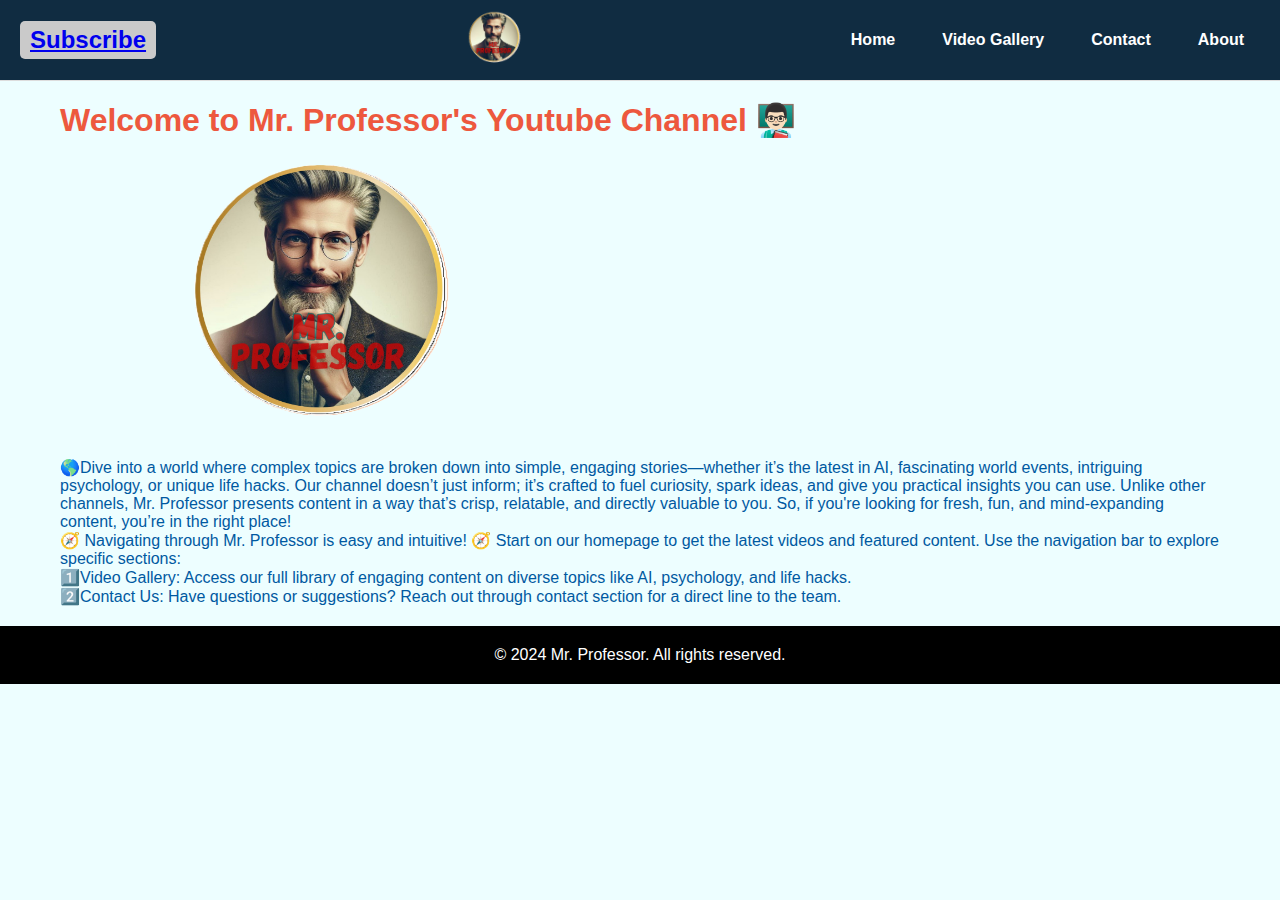
<file: index.html>
<!DOCTYPE html>
<html lang="en">
<head>
    <meta charset="UTF-8">
    <meta name="viewport" content="width=device-width, initial-scale=1.0">
    <title>Mr. Professor - Homepage</title>
    <link rel="stylesheet" href="styles.css">
    <script src="script.js" defer></script>
</head>
<body>
    <header>
        <div class="logo"><a href="https://youtube.com/@mr.professor-v7f?si=DC92sxxop7ekPN3v">Subscribe</a></div>
        <img src="Your paragraph text.png" alt="Channel Logo">
    
        <nav>
            <ul id="nav-links">
                <li><a href="index.html">Home</a></li>
                <li><a href="gallery.html">Video Gallery</a></li>
                <li><a href="contact.html">Contact</a></li>
                <li><a href="about.html">About</a></li>
            </ul>
        </nav>
    </header>
    
    <div class="container">
        <h1>Welcome to Mr. Professor's Youtube Channel 👨🏻‍🏫</h1>
        <img src="Your paragraph text.png" alt="Channel Logo">
        <p>🌎Dive into a world where complex topics are broken down into simple, engaging stories—whether it’s the latest in AI, fascinating world events, intriguing psychology, or unique life hacks. Our channel doesn’t just inform; it’s crafted to fuel curiosity, spark ideas, and give you practical insights you can use. Unlike other channels, Mr. Professor presents content in a way that’s crisp, relatable, and directly valuable to you. So, if you're looking for fresh, fun, and mind-expanding content, you’re in the right place!</p>
       <P>🧭 Navigating through Mr. Professor is easy and intuitive! 🧭 Start on our homepage to get the latest videos and featured content. Use the navigation bar to explore specific sections:
       </P>
        <p>1️⃣Video Gallery: Access our full library of engaging content on diverse topics like AI, psychology, and life hacks.</p>
        <p>2️⃣Contact Us: Have questions or suggestions? Reach out through contact section for a direct line to the team.</p>
    </div>
    <!-- Scroll to Top Button HTML -->
<button onclick="scrollToTop()" id="scrollTopBtn" title="Go to top">&#8679;</button>

<!-- CSS for the Scroll to Top Button -->
<style>
    #scrollTopBtn {
        display: none; /* Hidden by default */
        position: fixed; /* Fixed position */
        bottom: 20px; /* Place it at the bottom */
        right: 20px; /* Place it to the right */
        z-index: 99; /* Ensure it's on top of other elements */
        border: none;
        outline: none;
        background-color: #013a63;
        color: white;
        cursor: pointer;
        padding: 12px;
        border-radius: 50%;
        font-size: 18px;
    }

    #scrollTopBtn:hover {
        background-color: #41769e;
    }
</style>

<!-- JavaScript for Scroll Behavior -->
<script>
    // Show the button when user scrolls down 200px
    window.onscroll = function() { toggleScrollTopButton() };

    function toggleScrollTopButton() {
        const scrollTopBtn = document.getElementById("scrollTopBtn");
        if (document.body.scrollTop > 200 || document.documentElement.scrollTop > 200) {
            scrollTopBtn.style.display = "block";
        } else {
            scrollTopBtn.style.display = "none";
        }
    }

    // Scroll to the top of the document when clicked
    function scrollToTop() {
        window.scrollTo({ top: 0, behavior: 'smooth' });
    }
</script>

    <!-- Footer HTML -->
<footer style="background-color: black; color: white; padding: 20px; text-align: center;">
    <p>&copy; 2024 Mr. Professor. All rights reserved.</p>
</footer>

</body>
</html>
</file>
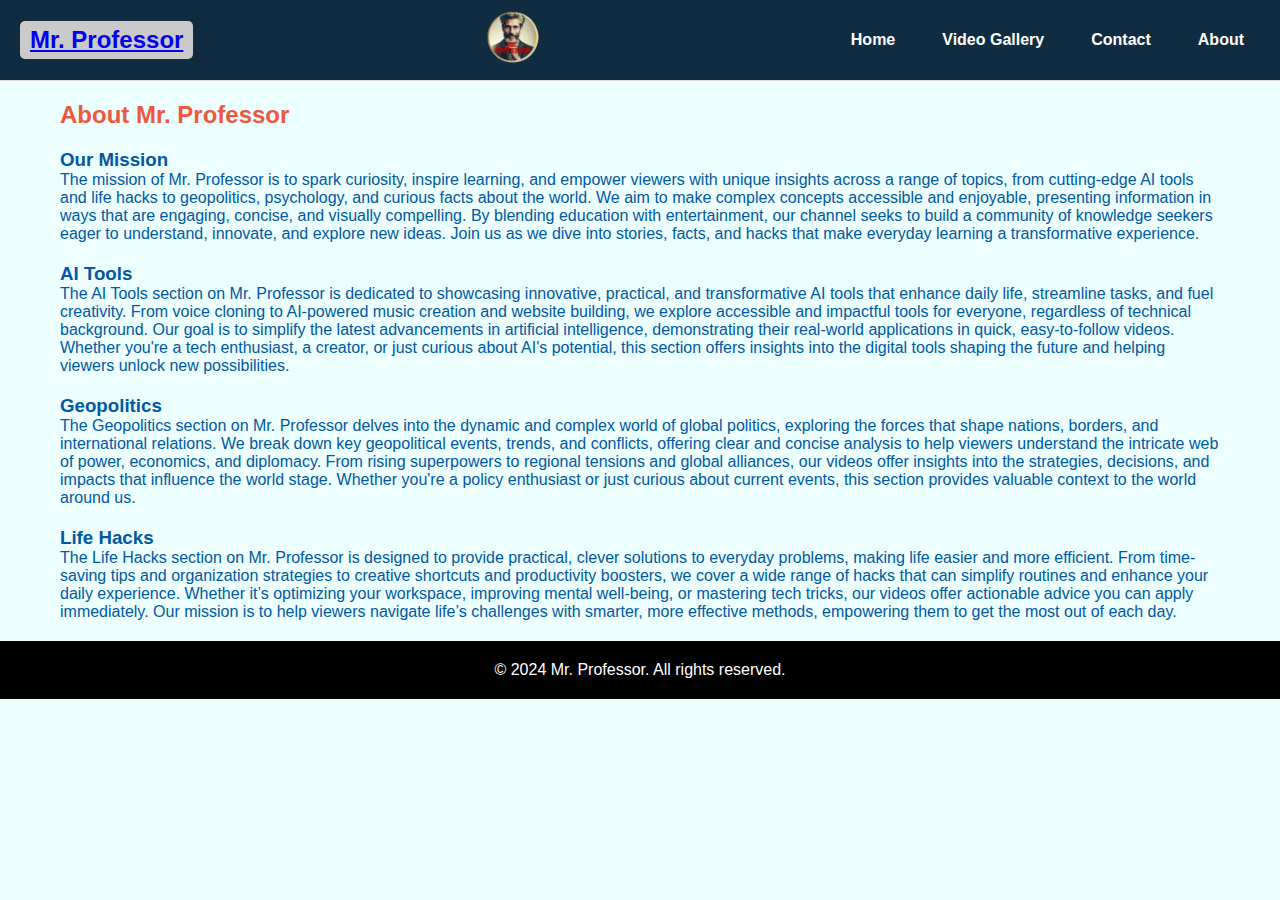
<file: about.html>
<!DOCTYPE html>
<html lang="en">
<head>
    <meta charset="UTF-8">
    <meta name="viewport" content="width=device-width, initial-scale=1.0">
    <title>Mr. Professor - About</title>
    <link rel="stylesheet" href="styles.css">
</head>
<body>
    <header>
        <div class="logo"><a href="https://youtube.com/yourchannel" target="_blank">Mr. Professor</a></div>
        <img src="Your paragraph text.png" alt="Channel Logo">
        <nav>
            <ul>
                <li><a href="index.html">Home</a></li>
                <li><a href="gallery.html">Video Gallery</a></li>
                <li><a href="contact.html">Contact</a></li>
                <li><a href="about.html">About</a></li>
            </ul>
        </nav>
    </header>
    
    <div class="container">
        <h2>About Mr. Professor</h2>
        
        <div class="section">
            <h3>Our Mission</h3>
            <p>The mission of Mr. Professor is to spark curiosity, inspire learning, and empower viewers with unique insights across a range of topics, from cutting-edge AI tools and life hacks to geopolitics, psychology, and curious facts about the world. We aim to make complex concepts accessible and enjoyable, presenting information in ways that are engaging, concise, and visually compelling. By blending education with entertainment, our channel seeks to build a community of knowledge seekers eager to understand, innovate, and explore new ideas. Join us as we dive into stories, facts, and hacks that make everyday learning a transformative experience.</p>
        </div>
        
        <div class="section">
            <h3>AI Tools</h3>
            <p>The AI Tools section on Mr. Professor is dedicated to showcasing innovative, practical, and transformative AI tools that enhance daily life, streamline tasks, and fuel creativity. From voice cloning to AI-powered music creation and website building, we explore accessible and impactful tools for everyone, regardless of technical background. Our goal is to simplify the latest advancements in artificial intelligence, demonstrating their real-world applications in quick, easy-to-follow videos. Whether you're a tech enthusiast, a creator, or just curious about AI's potential, this section offers insights into the digital tools shaping the future and helping viewers unlock new possibilities.</p>
        </div>

        <div class="section">
            <h3>Geopolitics</h3>
            <p>The Geopolitics section on Mr. Professor delves into the dynamic and complex world of global politics, exploring the forces that shape nations, borders, and international relations. We break down key geopolitical events, trends, and conflicts, offering clear and concise analysis to help viewers understand the intricate web of power, economics, and diplomacy. From rising superpowers to regional tensions and global alliances, our videos offer insights into the strategies, decisions, and impacts that influence the world stage. Whether you're a policy enthusiast or just curious about current events, this section provides valuable context to the world around us.</p>
        </div>

        <div class="section">
            <h3>Life Hacks</h3>
            <p>The Life Hacks section on Mr. Professor is designed to provide practical, clever solutions to everyday problems, making life easier and more efficient. From time-saving tips and organization strategies to creative shortcuts and productivity boosters, we cover a wide range of hacks that can simplify routines and enhance your daily experience. Whether it’s optimizing your workspace, improving mental well-being, or mastering tech tricks, our videos offer actionable advice you can apply immediately. Our mission is to help viewers navigate life’s challenges with smarter, more effective methods, empowering them to get the most out of each day.</p>
        </div>
    </div>
    <!-- Scroll to Top Button HTML -->
<button onclick="scrollToTop()" id="scrollTopBtn" title="Go to top">&#8679;</button>

<!-- Footer -->
<footer style="background-color: black; color: white; padding: 20px; text-align: center;">
    <p>&copy; 2024 Mr. Professor. All rights reserved.</p>
</footer>

<!-- CSS for the Scroll to Top Button -->
<style>
    #scrollTopBtn {
        display: none; /* Hidden by default */
        position: fixed; /* Fixed position */
        bottom: 20px; /* Place it at the bottom */
        right: 20px; /* Place it to the right */
        z-index: 99; /* Ensure it's on top of other elements */
        border: none;
        outline: none;
        background-color: #013672;
        color: white;
        cursor: pointer;
        padding: 12px;
        border-radius: 50%;
        font-size: 18px;
    }

    #scrollTopBtn:hover {
        background-color: #85b6e3;
    }
</style>

<!-- JavaScript for Scroll Behavior -->
<script>
    // Show the button when user scrolls down 200px
    window.onscroll = function() { toggleScrollTopButton() };

    function toggleScrollTopButton() {
        const scrollTopBtn = document.getElementById("scrollTopBtn");
        if (document.body.scrollTop > 200 || document.documentElement.scrollTop > 200) {
            scrollTopBtn.style.display = "block";
        } else {
            scrollTopBtn.style.display = "none";
        }
    }

    // Scroll to the top of the document when clicked
    function scrollToTop() {
        window.scrollTo({ top: 0, behavior: 'smooth' });
    }
</script>

    

</body>
</html>
</file>
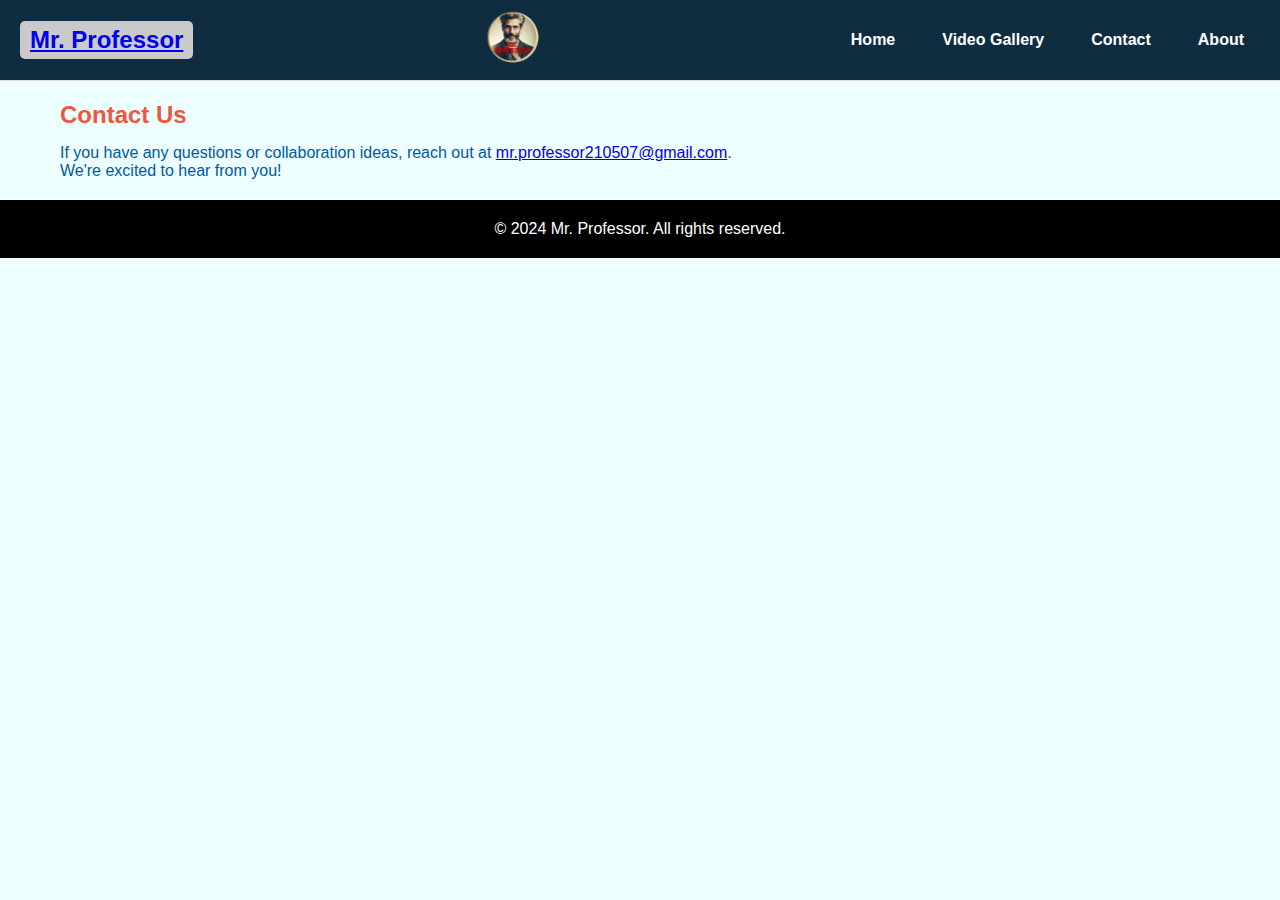
<file: contact.html>
<!DOCTYPE html>
<html lang="en">
<head>
    <meta charset="UTF-8">
    <meta name="viewport" content="width=device-width, initial-scale=1.0">
    <title>Mr. Professor - Contact</title>
    <link rel="stylesheet" href="styles.css">
</head>
<body>
    <header>
        <div class="logo"><a href="https://youtube.com/yourchannel" target="_blank">Mr. Professor</a></div>
        <img src="Your paragraph text.png" alt="Channel Logo">
        <nav>
            <ul>
                <li><a href="index.html">Home</a></li>
                <li><a href="gallery.html">Video Gallery</a></li>
                <li><a href="contact.html">Contact</a></li>
                <li><a href="about.html">About</a></li>
            </ul>
        </nav>
    </header>
    
    <div class="container">
        <h2>Contact Us</h2>
        <p>If you have any questions or collaboration ideas, reach out at <a href="mailto:mr.professor210507@gmail.com">mr.professor210507@gmail.com</a>.</p>
        <p>We're excited to hear from you!</p>
    </div>
    <!-- Scroll to Top Button HTML -->
<button onclick="scrollToTop()" id="scrollTopBtn" title="Go to top">&#8679;</button>



<!-- CSS for the Scroll to Top Button -->
<style>
    #scrollTopBtn {
        display: none; /* Hidden by default */
        position: fixed; /* Fixed position */
        bottom: 20px; /* Place it at the bottom */
        right: 20px; /* Place it to the right */
        z-index: 99; /* Ensure it's on top of other elements */
        border: none;
        outline: none;
        background-color: #555;
        color: white;
        cursor: pointer;
        padding: 12px;
        border-radius: 50%;
        font-size: 18px;
    }

    #scrollTopBtn:hover {
        background-color: #333;
    }
</style>

<!-- JavaScript for Scroll Behavior -->
<script>
    // Show the button when user scrolls down 200px
    window.onscroll = function() { toggleScrollTopButton() };

    function toggleScrollTopButton() {
        const scrollTopBtn = document.getElementById("scrollTopBtn");
        if (document.body.scrollTop > 200 || document.documentElement.scrollTop > 200) {
            scrollTopBtn.style.display = "block";
        } else {
            scrollTopBtn.style.display = "none";
        }
    }

    // Scroll to the top of the document when clicked
    function scrollToTop() {
        window.scrollTo({ top: 0, behavior: 'smooth' });
    }
</script>

    <!-- Footer HTML -->
<footer style="background-color: black; color: white; padding: 20px; text-align: center;">
    <p>&copy; 2024 Mr. Professor. All rights reserved.</p>
</footer>

</body>
</html>
</file>
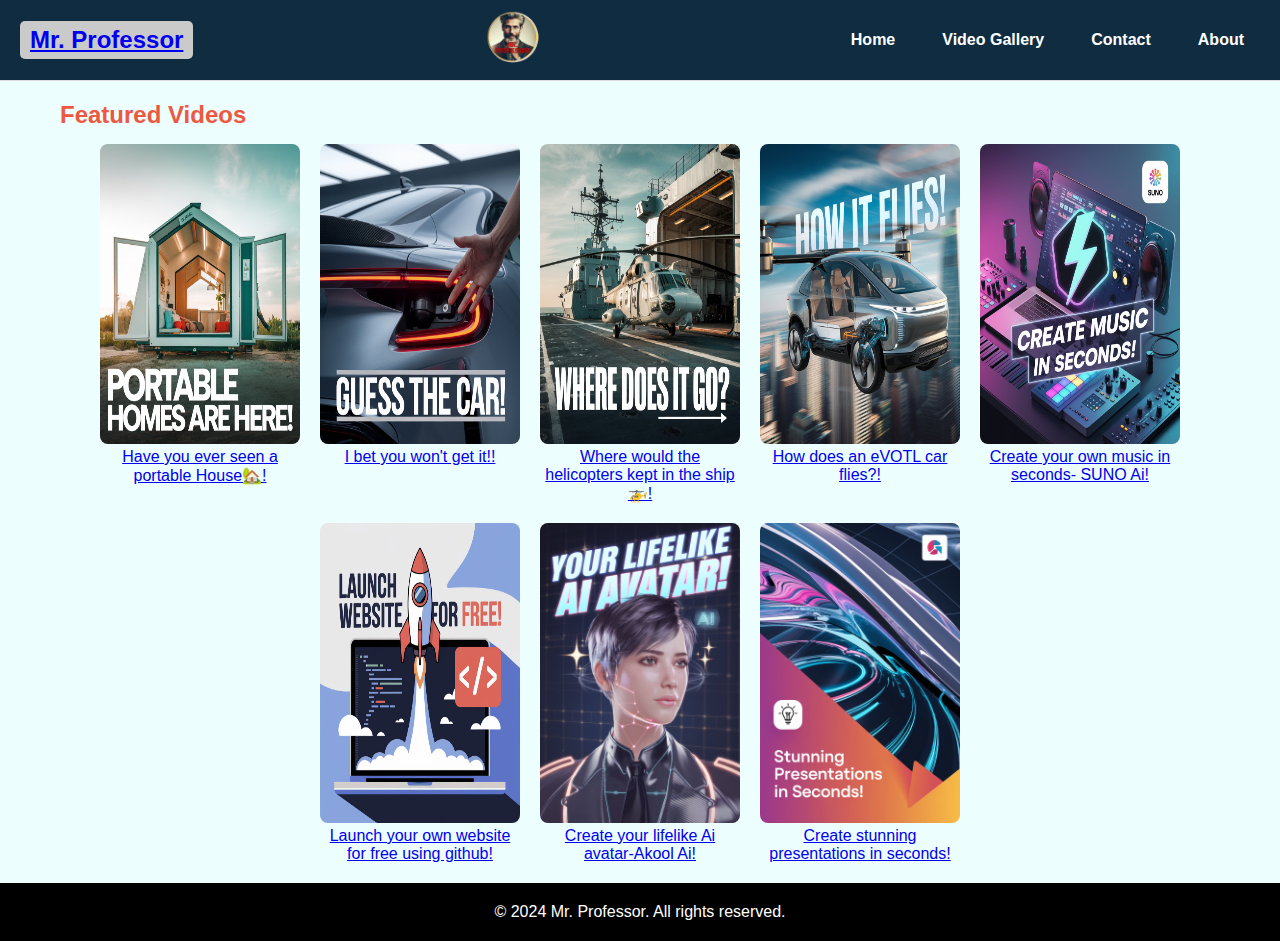
<file: gallery.html>
<!DOCTYPE html>
<html lang="en">
<head>
    <meta charset="UTF-8">
    <meta name="viewport" content="width=device-width, initial-scale=1.0">
    <title>Mr. Professor - Video Gallery</title>
    <link rel="stylesheet" href="styles.css">
</head>
<body>
    <header>
        <div class="logo"><a href="https://youtube.com/yourchannel" target="_blank">Mr. Professor</a></div>
        <img src="Your paragraph text.png" alt="Channel Logo">
        <nav>
            <ul>
                <li><a href="index.html">Home</a></li>
                <li><a href="gallery.html">Video Gallery</a></li>
                <li><a href="contact.html">Contact</a></li>
                <li><a href="about.html">About</a></li>
            </ul>
        </nav>
    </header>
    
    <div class="container">
        <h2>Featured Videos</h2>
        <div class="video-gallery">
            <!-- Sample video items -->
            <div class="video-item">
                <a href="https://youtube.com/shorts/awpfitp7XtM?si=9W5SiIL9S-Awp3TT" target="_blank">
                    <img src="a-photo-of-a-compact-modern-and-stylish-portable-h-rNKQXwr0STeSlQDpjrO2Lw-IK5LS8KoTAiFirD2tUABpQ.jpeg" alt="Video 1">
                    <p>Have you ever seen a portable House🏡!</p>
                </a>
            </div>
            <div class="video-item">
                <a href="https://youtube.com/shorts/MYY5XTevZXU?si=rC3wycyl6OTQ86-X" target="_blank">
                    <img src="a-close-up-shot-of-a-sleek-car-s-rear-with-a-uniqu-kLH-DHSxTGKizz7MJaYmVA-3VIz7nxJT7eXSrc31tJDYQ.jpeg" alt="Video 1">
                    <p>I bet you won't get it!!</p>
                </a>
            </div>
            <div class="video-item">
                <a href="https://youtube.com/shorts/ndiPv5zZVE4?si=UQsYZ9Tzi9xjlNHU" target="_blank">
                    <img src="a-photo-of-a-naval-ship-with-a-helicopter-parked-o-9HfQCmSwS36kvA8XsEaHng-bfMyFZd4R6SWQF4PYrFSVg.jpeg" alt="Video 1">
                    <p>Where would the helicopters kept in the ship🚁!</p>
                </a>
            </div>
            <div class="video-item">
                <a href="https://youtube.com/shorts/WPpHrZvBFts?si=BDIzDJFLWs3ize9b" target="_blank">
                    <img src="a-sleek-futuristic-evtol-flying-car-hovering-above-XXk9sWVrQ-CTp85AVdWB0Q-jj6Vx11oSGmUiZW4sAtq0w.jpeg" alt="Video 1">
                    <p>How does an eVOTL car flies?!</p>
                </a>
            </div>
            <div class="video-item">
                <a href="https://www.youtube.com/shorts/Bav46Vw9LAo" target="_blank">
                    <img src="a-vibrant-thumbnail-showcasing-a-futuristic-music--I4v8ofwqQuOmH1VQeVi8BA-4bLstwNpRq2DPdQJkT5Y8g.jpeg" alt="Video 1">
                    <p>Create your own music in seconds- SUNO Ai!</p>
                </a>
            </div>
            <div class="video-item">
                <a href="https://youtube.com/shorts/-TxK1cQ6vAU?feature=share" target="_blank">
                    <img src="a-tech-themed-thumbnail-with-a-clean-design-there--avV9xaA-RMid27QJkA7ozQ-useKVa1fRqa3WcKKuaW5VQ.jpeg" alt="Video 1">
                    <p>Launch your own website for free using github!</p>
                </a>
            </div>
            <div class="video-item">
                <a href="https://youtube.com/shorts/2xnHkvxJyrk?feature=share" target="_blank">
                    <img src="a-thumbnail-with-a-realistic-digital-avatar-with-a-TJ2HmymkRam4tX2fWju5eQ-Ff92_mXMT5Onp-LsJNgC0Q.jpeg" alt="Video 1">
                    <p>Create your lifelike Ai avatar-Akool Ai!</p>
                </a>
            </div>
            <div class="video-item">
                <a href="https://youtube.com/shorts/D_IDs9pyrtM?feature=share" target="_blank">
                    <img src="a-bold-thumbnail-with-a-vibrant-color-scheme-showi--xAqJaLSTmWqomzN1NyBzw-L7I-BAlBRZq8ZLJI-oxsCw.jpeg" alt="Video 1">
                    <p>Create stunning presentations in seconds!</p>
                </a>
            </div>
            <!-- Repeat similar video-item divs with different thumbnails and links -->
        </div>
    </div>
    <!-- Scroll to Top Button HTML -->
<button onclick="scrollToTop()" id="scrollTopBtn" title="Go to top">&#8679;</button>



<!-- CSS for the Scroll to Top Button -->
<style>
    #scrollTopBtn {
        display: none; /* Hidden by default */
        position: fixed; /* Fixed position */
        bottom: 20px; /* Place it at the bottom */
        right: 20px; /* Place it to the right */
        z-index: 99; /* Ensure it's on top of other elements */
        border: none;
        outline: none;
        background-color: #001e82;
        color: white;
        cursor: pointer;
        padding: 12px;
        border-radius: 50%;
        font-size: 18px;
    }

    #scrollTopBtn:hover {
        background-color: #649ac1;
    }
</style>

<!-- JavaScript for Scroll Behavior -->
<script>
    // Show the button when user scrolls down 200px
    window.onscroll = function() { toggleScrollTopButton() };

    function toggleScrollTopButton() {
        const scrollTopBtn = document.getElementById("scrollTopBtn");
        if (document.body.scrollTop > 200 || document.documentElement.scrollTop > 200) {
            scrollTopBtn.style.display = "block";
        } else {
            scrollTopBtn.style.display = "none";
        }
    }

    // Scroll to the top of the document when clicked
    function scrollToTop() {
        window.scrollTo({ top: 0, behavior: 'smooth' });
    }
</script>

    <!-- Footer HTML -->
<footer style="background-color: black; color: white; padding: 20px; text-align: center;">
    <p>&copy; 2024 Mr. Professor. All rights reserved.</p>
</footer>

</body>
</html>
</file>
<file: styles.css>
/* styles.css */

* {
    margin: 0;
    padding: 0;
    box-sizing: border-box;
    font-family: Arial, sans-serif;
}

body {
    background-color: #edfeff;
    color: #0059a1;
}

header {
    background-color: #102c41;
    padding: 10px 20px;
    display: flex;
    justify-content: space-between;
    align-items: center;
    border-bottom: 1px solid #ddd;
    color:#e13eed
}

header .logo {
    font-size: 1.5em;
    font-weight: bold;
    color: #ffffff;
    padding: 5px 10px;
    background-color: #cacaca;
    border-radius: 5px;
}

header img {
    height: 60px;
    width: auto;
    border-radius: 50%;
}
div img {
    height: 300px;
    width :auto
   
}
nav ul {
    list-style: none;
    display: flex;
    gap: 15px;
}

nav ul li {
    padding: 8px 16px;
}

nav ul li a {
    text-decoration: none;
    color: #ffffff;
    font-weight: bold;
    transition: color 0.3s;
}

nav ul li a:hover {
    color: #ff0000;
}

.container {
    padding: 20px;
    max-width: 1200px;
    margin: auto;
}

h1, h2 {
    margin-bottom: 15px;
    color:#ed583e
}

button, a.button {
    padding: 10px 20px;
    background-color: #ff0000;
    color: rgb(239, 239, 239);
    border: none;
    cursor: pointer;
    border-radius: 5px;
    text-decoration: Edge 12;
    transition: background-color 0.3s;
}

button:hover, a.button:hover {
    background-color: #cc0000;
}

/* Video Gallery Page */
.video-gallery {
    display: flex;
    flex-wrap: wrap;
    gap: 20px;
    justify-content: center;
}

.video-item {
    width: 200px;
    text-align: center;
}

.video-item img {
    width: 100%;
    border-radius: 8px;
    transition: transform 0.3s;
}

.video-item img:hover {
    transform: scale(1.05);
}

/* Contact & About Page */
.contact-section, .about-section {
    margin-top: 20px;
    line-height: 1.6;
}

.section {
    margin-top: 20px;
}
</file>
